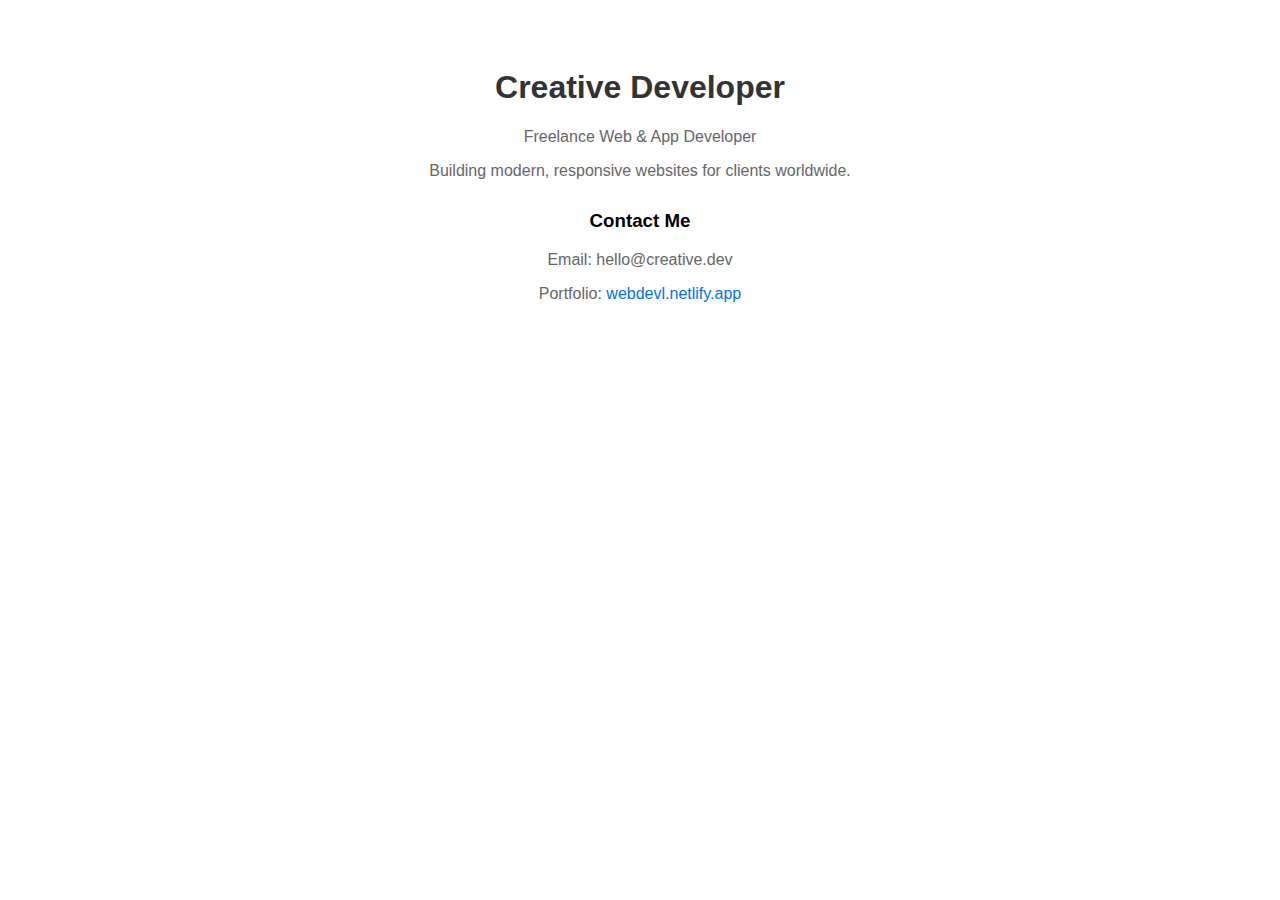
<file: index.html>
<!DOCTYPE html>
<html>
<head>
    <title>Creative Developer | Freelance Portfolio</title>
    <style>
        body { font-family: Arial, sans-serif; text-align: center; padding: 40px; }
        h1 { color: #333; }
        p { color: #666; }
        .contact { margin-top: 30px; }
        a { color: #0073e6; text-decoration: none; }
    </style>
</head>
<body>
    <h1>Creative Developer</h1>
    <p>Freelance Web & App Developer</p>
    <p>Building modern, responsive websites for clients worldwide.</p>
    
    <div class="contact">
        <h3>Contact Me</h3>
        <p>Email: hello@creative.dev</p>
        <p>Portfolio: <a href="https://webdevl.netlify.app" target="_blank">webdevl.netlify.app</a></p>
    </div>
</body>
</html>
</file>
